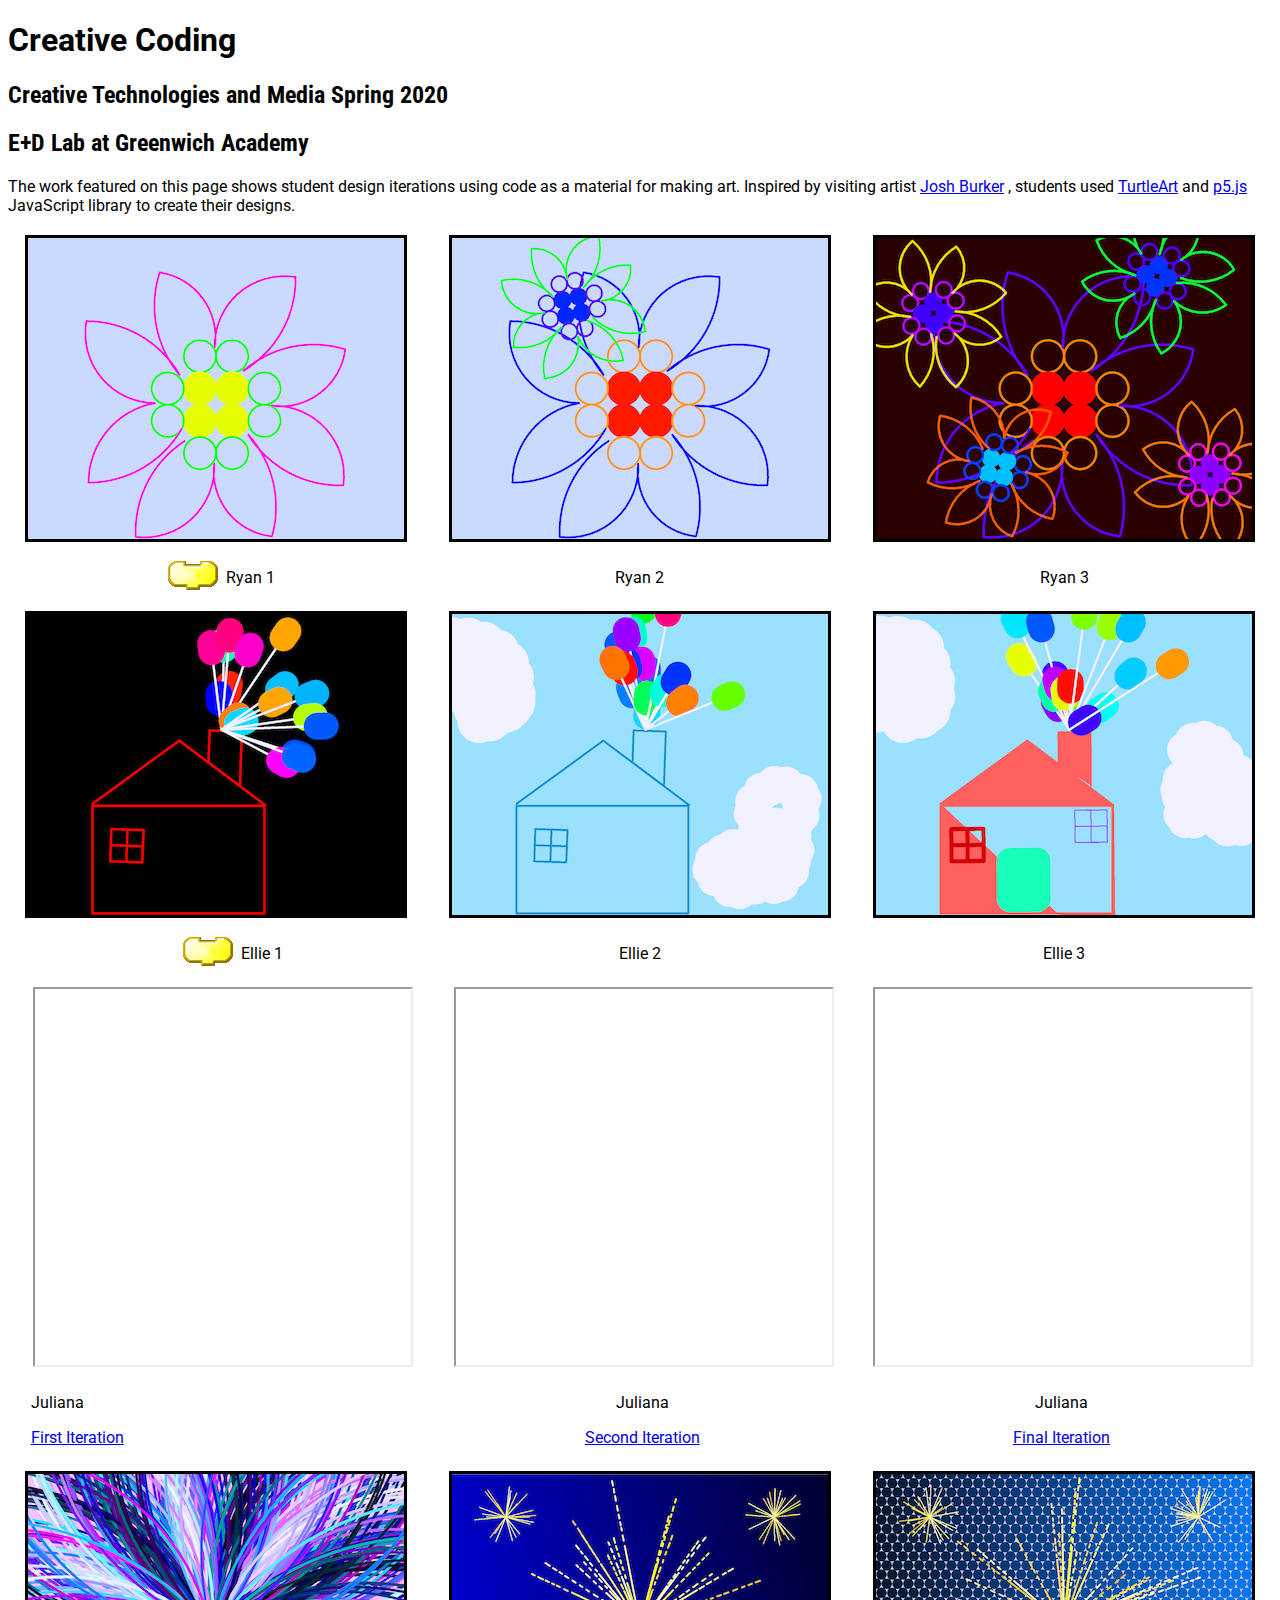
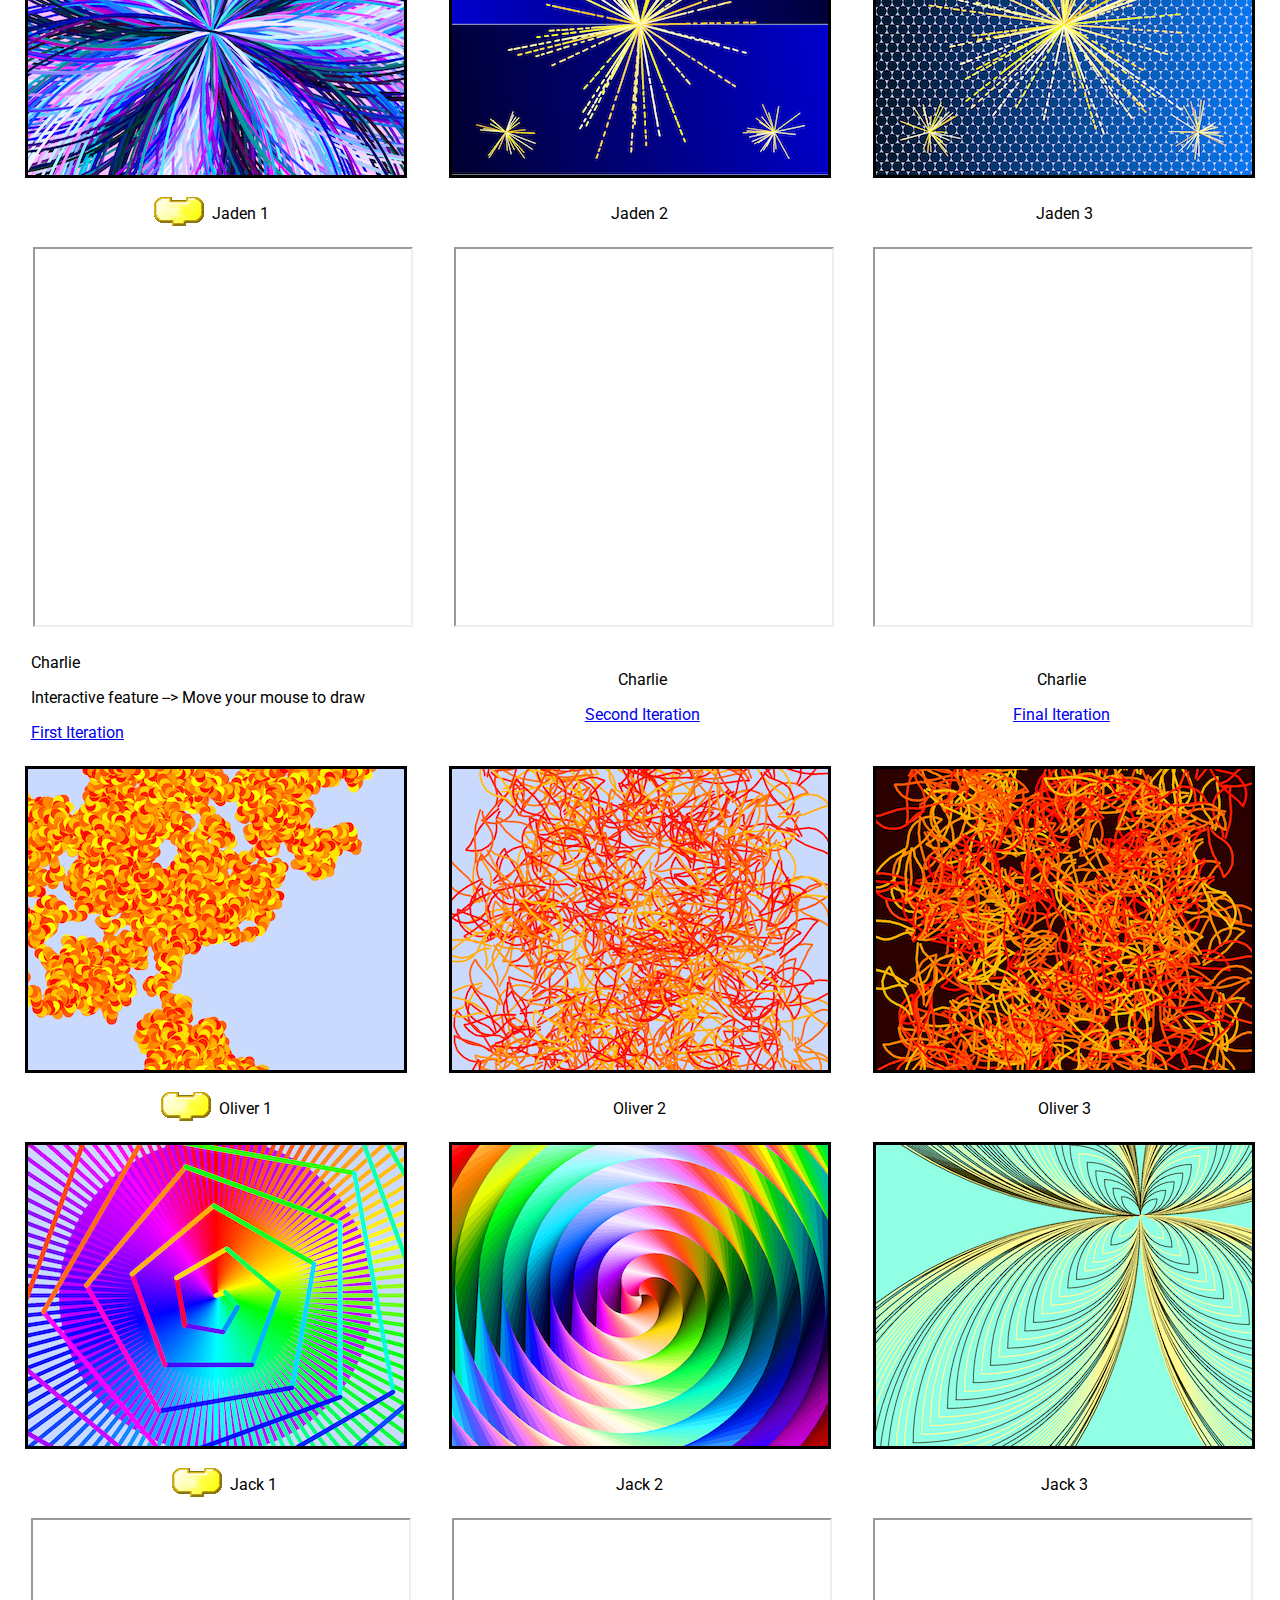
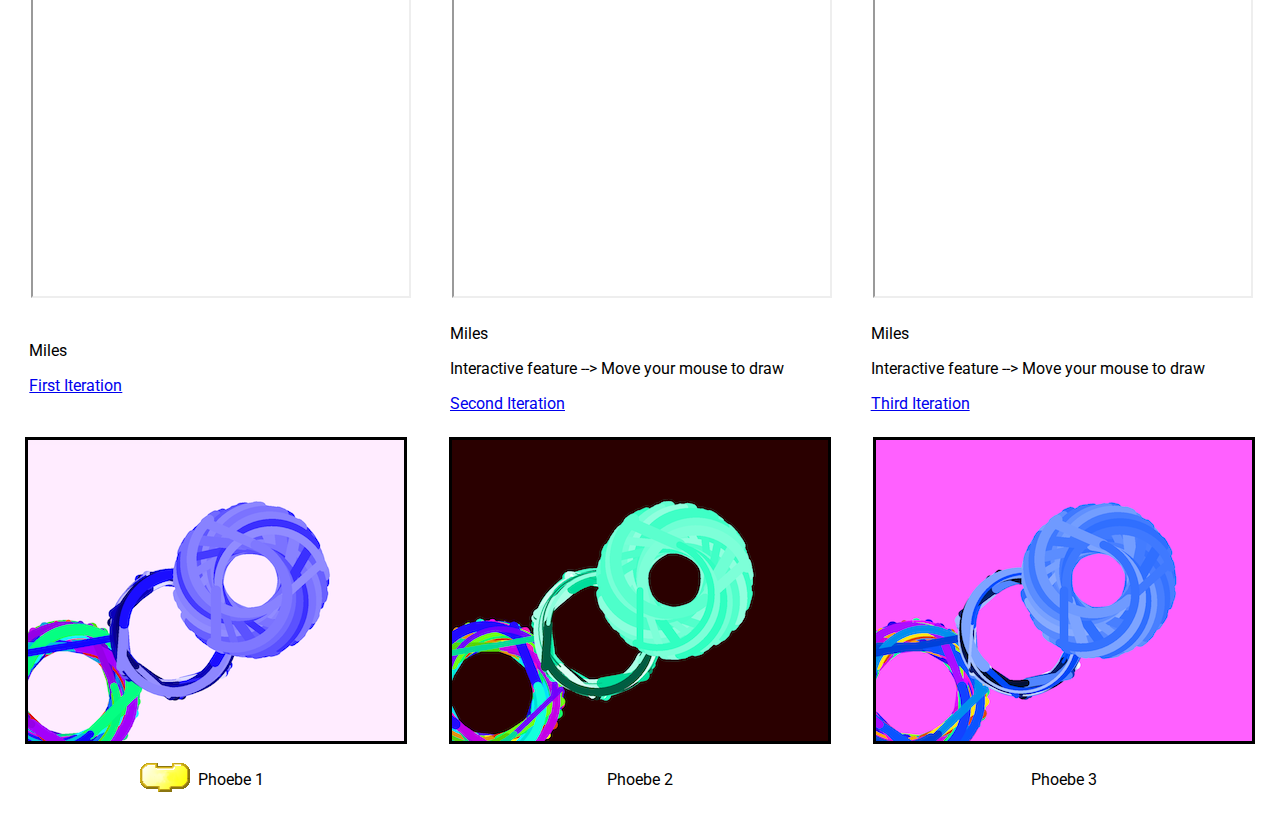
<file: ccs20/index.html>
<!--
            Website for Creative Tech + Media 2020
            by EER 5/28/20
        -->

    <!DOCTYPE html>
    <html>

    <head>
        <title>      ✵彡 Creative Coding ミ✵</title>
        <link href="https://fonts.googleapis.com/css2?family=Roboto+Condensed&family=Roboto:wght@700=Roboto+Condensed:wght@300&display=swap" rel="stylesheet">
        <style type="text/css">
            p {
                font-size: 12pt;
                font-family: roboto;
                font-weight: 400;
            }

            h1 {
                font-family: roboto, sans-serif;
            }

            h2 {
                font-family: roboto condensed, sans-serif;
            }

            h3 {
                font-family: roboto condensed, sans-serif;
            }

            #captions {
                font-size: 12pt;
                font-family: roboto;
                font-weight: 400;
                width: 380px;
                margin: 0 auto;

            }

            #iframe {
                width: 376px;
                height: %;
                margin: 0 auto;
            }

        </style>
    </head>

    <body>

        <h1>Creative Coding </h1>
        <h2>Creative Technologies and Media Spring 2020</h2>
        <h2>E+D Lab at Greenwich Academy</h2>
        <p>
          <div>
            <p>
                The work featured on this page shows student design iterations using code as a material for making art. Inspired by visiting artist <a href="http://joshburker.com/"> Josh Burker</a> , students used <a href="http://turtleart.org/"> TurtleArt</a> and <a href="https://p5js.org/"> p5.js</a> JavaScript library to create their designs.
            </p>
        </div>

        <!--
            FIRST ROW!!!
        -->

        <table style="width: 100%;" border="0" cellpadding="2" ;>
            <tr>

                <th scope="col" colspan="2">
                    <div style="text-align:center;">
                        <img src="RK1.png" alt="" border=3 </img></div>
                </th>
                <th scope="col">
                <td>
                    <div style="text-align:center;">
                        <img src="RK2.png" alt="" border=3 </img></div>
                </td>
                </th>
                <th scope="col">
                <td>
                    <div style="text-align:center;">
                        <img src="RK3.png" alt="" border=3 </img></div>
                </td>
                </th>
            </tr>
            <tr>
                <td scope="row">
                    <div style="text-align:right;">
                        <img src=" block.gif" width="53" height="33" border=0 usemap="#RKcode" </img>
                        <map name="RKcode">
                            <area shape="rect" coords="4,4,47,26" href="https://eeriley99.github.io/ctm_ga/ccs20/Ryan code.png">

                        </map>

                    </div>
                </td>
                <td>
                    <div style="text-align:left;">
                        <p>Ryan 1</p>
                    </div>
                </td>
                <!-- The following two cells will appear under the same header -->
                <td>&nbsp;</td>
                <td>
                    <div style="text-align:center;">
                        <p>Ryan 2</p>
                    </div>
                </td>
                <td>
                    <div style="text-align:center;">
                        <p>&nbsp;</p>
                    </div>
                </td>
                <td>
                    <div style="text-align:center;">
                        <p>Ryan 3</p>
                    </div>
                </td>
            </tr>

            <!--
            SECOND ROW!!!
            -->

        </table>

        <table style="width: 100%;" border="0" cellpadding="2" ;>
            <tr>

                <th scope="col" colspan="2">
                    <div style="text-align:center;">
                        <img src="UPhouse 1.png" alt="" border=3 </img></div>
                </th>
                <th scope="col">
                <td>
                    <div style="text-align:center;">
                        <img src="UPhouse 2.png" alt="" border=3 </img></div>
                </td>
                </th>
                <th scope="col">
                <td>
                    <div style="text-align:center;">
                        <img src="UPhouse 3.png" alt="" border=3 </img></div>
                </td>
                </th>
            </tr>
            <tr>
                <td scope="row">
                    <div style="text-align:right;">
                        <img src=" block.gif" width="53" height="33" border=0 usemap="#EJcode" </img>
                        <map name="EJcode">
                            <area shape="rect" coords="4,4,47,26" href="https://eeriley99.github.io/ctm_ga/ccs20/Ellie code.png">

                        </map>

                    </div>
                </td>
                <td>
                    <div style="text-align:left;">
                        <p>Ellie 1</p>
                    </div>
                </td>
                <!-- The following two cells will appear under the same header -->
                <td>&nbsp;</td>
                <td>
                    <div style="text-align:center;">
                        <p>Ellie 2</p>
                    </div>
                </td>
                <td>
                    <div style="text-align:center;">
                        <p>&nbsp;</p>
                    </div>
                </td>
                <td>
                    <div style="text-align:center;">
                        <p>Ellie 3</p>
                    </div>
                </td>
            </tr>
        </table>

        <!--
            THIRD ROW!!!
        -->
        <table style="width: 100%;" border="0" cellpadding="2" ;>

            <tr>
                <td>
                    <div id="iframe">
                        <iframe style=" overflow: hidden;" src="https://eeriley99.github.io/ctm_ga/ccs20/Stars_1/index.html" width="376" height="376" scrolling="no">Iframes not supported</iframe></div>
                </td>
                <td>
                    <div id="iframe">
                        <iframe style=" overflow: hidden;" src="https://eeriley99.github.io/ctm_ga/ccs20/Stars_P2/index.html" width="376" height="376" scrolling="no">Iframes not supported</iframe></div>
                </td>
                <td>
                    <div id="iframe">
                        <iframe style=" overflow: hidden;" src="https://eeriley99.github.io/ctm_ga/ccs20/Stars_P3/index.html" width="376" height="376" scrolling="no">Iframes not supported</iframe></div>
                </td>
            </tr>
            <tr>
                <td>
                    <div id="captions">
                        <p>Juliana</p>
                        <p><a href="https://editor.p5js.org/jjordao/sketches/Tn_qxfxH7"> First Iteration</a>
                        </p>
                    </div>
                </td>
                <td>
                    <div style="text-align:center;">
                        <p>Juliana</p>
                        <p><a href="https://editor.p5js.org/jjordao/sketches/_FvTQhgQ5 "> Second Iteration</a>
                        </p>

                    </div>
                </td>
                <td>
                    <div style="text-align:center;">
                        <p>Juliana</p>
                        <p><a href="https://editor.p5js.org/jjordao/sketches/INhI4lBO0"> Final Iteration</a>
                        </p>
                    </div>
                </td>
            </tr>
        </table>

        <!--
            FOURTH ROW!!!
        -->

            <table style="width: 100%;" border="0" cellpadding="2" ;>
                <tr>

                    <th scope="col" colspan="2">
                        <div style="text-align:center;">
                            <img src="JS_1.png" alt="" border=3 </img></div>
                    </th>
                    <th scope="col">
                    <td>
                        <div style="text-align:center;">
                            <img src="JS2.png" alt="" border=3 </img></div>
                    </td>
                    </th>
                    <th scope="col">
                    <td>
                        <div style="text-align:center;">
                            <img src="JS3.png" alt="" border=3 </img></div>
                    </td>
                    </th>
                </tr>
                <tr>
                    <td scope="row">
                        <div style="text-align:right;">
                            <img src=" block.gif" width="53" height="33" border=0 usemap="#JScode" </img>
                            <map name="JScode">
                                <area shape="rect" coords="4,4,47,26" href="https://eeriley99.github.io/ctm_ga/ccs20/JS_code.png">

                            </map>

                        </div>
                    </td>
                    <td>
                        <div style="text-align:left;">
                            <p>Jaden 1</p>
                        </div>
                    </td>
                    <!-- The following two cells will appear under the same header -->
                    <td>&nbsp;</td>
                    <td>
                        <div style="text-align:center;">
                            <p>Jaden 2</p>
                        </div>
                    </td>
                    <td>
                        <div style="text-align:center;">
                            <p>&nbsp;</p>
                        </div>
                    </td>
                    <td>
                        <div style="text-align:center;">
                            <p>Jaden 3</p>
                        </div>
                    </td>
                </tr>
                
        <!--
            FIFTH ROW!!!
        -->
        <table style="width: 100%;" border="0" cellpadding="2" ;>

            <tr>
                <td>
                    <div id="iframe">
                        <iframe style=" overflow: hidden;" src="https://eeriley99.github.io/ctm_ga/ccs20/CR1/index.html" width="376" height="376" scrolling="no">Iframes not supported</iframe></div>
                </td>
                <td>
                    <div id="iframe">
                        <iframe style=" overflow: hidden;" src="https://eeriley99.github.io/ctm_ga/ccs20/CR2/index.html" width="376" height="376" scrolling="no">Iframes not supported</iframe></div>
                </td>
                <td>
                    <div id="iframe">
                        <iframe style=" overflow: hidden;" src="https://eeriley99.github.io/ctm_ga/ccs20/CR3/index.html" width="376" height="376" scrolling="no">Iframes not supported</iframe></div>
                </td>
            </tr>
            <tr>
                <td>
                    <div id="captions">
                        <p>Charlie</p>
                        <p>Interactive feature --> Move your mouse to draw </p>                        
                        <p><a href="https://editor.p5js.org/eriley/sketches/OhX0_-YBF"> First Iteration</a>
                        </p>
                    </div>
                </td>
                <td>
                    <div style="text-align:center;">
                        <p>Charlie</p>
                        <p><a href="https://editor.p5js.org/eriley/sketches/bR1OvKQTa"> Second Iteration</a>
                        </p>

                    </div>
                </td>
                <td>
                    <div style="text-align:center;">
                        <p>Charlie</p>
                        <p><a href="https://editor.p5js.org/eriley/sketches/T8zONvum7"> Final Iteration</a>
                        </p>
                    </div>
                </td>
            </tr>
        </table>

        <!--
        SIXTH ROW!!!
        -->

        </table>

        <table style="width: 100%;" border="0" cellpadding="2" ;>
            <tr>

                <th scope="col" colspan="2">
                    <div style="text-align:center;">
                        <img src="ORMv1TA.png" alt="" border=3 </img></div>
                </th>
                <th scope="col">
                <td>
                    <div style="text-align:center;">
                        <img src="ORMv2TA.png" alt="" border=3 </img></div>
                </td>
                </th>
                <th scope="col">
                <td>
                    <div style="text-align:center;">
                        <img src="ORMv3TA.png" alt="" border=3 </img></div>
                </td>
                </th>
            </tr>
            <tr>
                <td scope="row">
                    <div style="text-align:right;">
                        <img src=" block.gif" width="53" height="33" border=0 usemap="#ORMcode" </img>
                        <map name="ORMcode">
                            <area shape="rect" coords="4,4,47,26" href="https://eeriley99.github.io/ctm_ga/ccs20/ORMv1.png">

                        </map>

                    </div>
                </td>
                <td>
                    <div style="text-align:left;">
                        <p>Oliver 1</p>
                    </div>
                </td>
                <!-- The following two cells will appear under the same header -->
                <td>&nbsp;</td>
                <td>
                    <div style="text-align:center;">
                        <p>Oliver 2</p>
                    </div>
                </td>
                <td>
                    <div style="text-align:center;">
                        <p>&nbsp;</p>
                    </div>
                </td>
                <td>
                    <div style="text-align:center;">
                        <p>Oliver 3</p>
                    </div>
                </td>
            </tr>
        </table> 
       <!--
            SEVENTH ROW!!!
        -->
        <table style="width: 100%;" border="0" cellpadding="2" ;>
            <tr>

                <th scope="col" colspan="2">
                    <div style="text-align:center;">
                        <img src="JN1.png" alt="" border=3 </img></div>
                </th>
                <th scope="col">
                <td>
                    <div style="text-align:center;">
                        <img src="JN2.png" alt="" border=3 </img></div>
                </td>
                </th>
                <th scope="col">
                <td>
                    <div style="text-align:center;">
                        <img src="JN3.png" alt="" border=3 </img></div>
                </td>
                </th>
            </tr>
            <tr>
                <td scope="row">
                    <div style="text-align:right;">
                        <img src=" block.gif" width="53" height="33" border=0 usemap="#JNcode" </img>
                        <map name="JNcode">
                            <area shape="rect" coords="4,4,47,26" href="https://eeriley99.github.io/ctm_ga/ccs20/JN_code.png">

                        </map>

                    </div>
                </td>
                <td>
                    <div style="text-align:left;">
                        <p>Jack 1</p>
                    </div>
                </td>
                <!-- The following two cells will appear under the same header -->
                <td>&nbsp;</td>
                <td>
                    <div style="text-align:center;">
                        <p>Jack 2</p>
                    </div>
                </td>
                <td>
                    <div style="text-align:center;">
                        <p>&nbsp;</p>                    
                    </div>
                </td>
                <td>
                    <div style="text-align:center;">
                        <p>Jack 3</p>
                    </div>
                </td>
            </tr>
    </table>
            <!--
            EIGHTH ROW!!!
            -->
                <table style="width: 100%;" border="0" cellpadding="2" ;>

                    <tr>
                        <td>
                            <div id="iframe">
                                <iframe style=" overflow: hidden;" src="https://eeriley99.github.io/ctm_ga/ccs20/Logo_Maker/index.html" width="376" height="376" scrolling="no">Iframes not supported</iframe></div>
                        </td>
                        <td>
                            <div id="iframe">
                                <iframe style=" overflow: hidden;" src="https://eeriley99.github.io/ctm_ga/ccs20/MBv2/index.html" width="376" height="376" scrolling="no">Iframes not supported</iframe></div>
                        </td>
                        <td>
                            <div id="iframe">
                                <iframe style=" overflow: hidden;" src="https://eeriley99.github.io/ctm_ga/ccs20/Milesv3/index.html" width="376" height="376" scrolling="no">Iframes not supported</iframe></div>
                        </td>
                    </tr>
                    <tr>
                        <td> 
                            <div id="captions">
                                <p>Miles</p>
                                <p><a href="https://editor.p5js.org/eriley/sketches/1pqYr_ggh"> First Iteration</a>
                                </p>
                            </div>
                        </td>
                        <td> 
                            <div id="captions">
                                <p>Miles</p>
                                <p>Interactive feature --> Move your mouse to draw </p>     
                                <p><a href="https://editor.p5js.org/eriley/sketches/Thi8WcWgt"> Second Iteration</a>
                                </p>
                            </div>
                        </td>
  <td> 
                            <div id="captions">
                                <p>Miles</p>
                                <p>Interactive feature --> Move your mouse to draw </p>     
                                <p><a href="https://editor.p5js.org/eriley/sketches/GpU0QdEp7"> Third Iteration</a>
                                </p>
                            </div>
                        </td>
                    </tr>
                </table>

       <!--
            NINTH ROW!!!
        -->
        <table style="width: 100%;" border="0" cellpadding="2" ;>
            <tr>

                <th scope="col" colspan="2">
                    <div style="text-align:center;">
                        <img src="PW1.png" alt="" border=3 </img></div>
                </th>
                <th scope="col">
                <td>
                    <div style="text-align:center;">
                        <img src="PW2.png" alt="" border=3 </img></div>
                </td>
                </th>
                <th scope="col">
                <td>
                    <div style="text-align:center;">
                        <img src="PW3.png" alt="" border=3 </img></div>
                </td>
                </th>
            </tr>
            <tr>
                <td scope="row">
                    <div style="text-align:right;">
                        <img src=" block.gif" width="53" height="33" border=0 usemap="#PWcode" </img>
                        <map name="PWcode">
                            <area shape="rect" coords="4,4,47,26" href="https://eeriley99.github.io/ctm_ga/ccs20/spinnign.png">

                        </map>

                    </div>
                </td>
                <td>
                    <div style="text-align:left;">
                        <p>Phoebe 1</p>
                    </div>
                </td>
                <!-- The following two cells will appear under the same header -->
                <td>&nbsp;</td>
                <td>
                    <div style="text-align:center;">
                        <p>Phoebe 2</p>
                    </div>
                </td>
                <td>
                    <div style="text-align:center;">
                        <p>&nbsp;</p>
                    </div>
                </td>
                <td>
                    <div style="text-align:center;">
                        <p>Phoebe 3</p>                    
                    </div>
                </td>
            </tr>
    </table>
</body>
</file>
